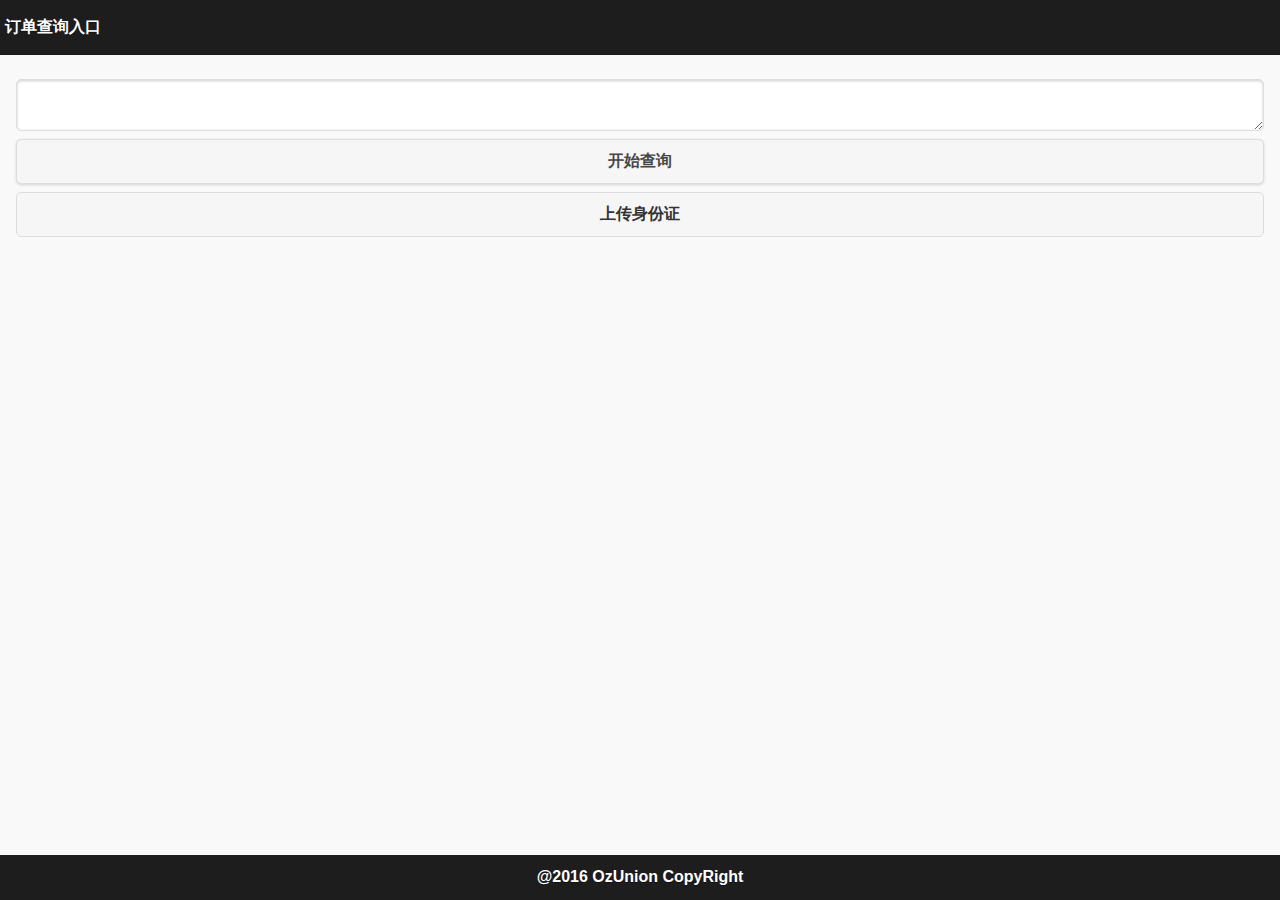
<file: index.html>
<!DOCTYPE html>
<html>
<head>
    <meta http-equiv="Content-type" content="text/html; charset=utf-8">
    <meta name="viewport"  content="width=device-width, initial-scale=1.0, user-scalable=0, maximum-scale=1.0"/>
    <meta name="apple-mobile-web-app-capable" content="yes">
    <meta name="apple-mobile-web-app-status-bar-style" content="black">
	<title></title>
	<link rel="stylesheet" href="mobile/css/themes-default/jquery.mobile-1.4.5.min.css">
	<script src="jquery-1.7.2.min.js"></script>
	<script src="mobile/jquery.mobile-1.4.5.min.js"></script>
</head>
<body>
   <div data-role="page" id="demo-page">
        <div data-role="header" data-theme="b" id="con">
			<p style="padding-left:5px;">订单查询入口</p>
		</div>
        <div role="main" class="ui-content"  data-role="content" >
			<form id="form1" name="form1" action="http://track.blueskyexpress.com.au/cgi-bin/GInfo.dll?EmmisTrack" method="post" target="_blank" id="hy_search">
			    <input name="w" type="hidden" value="blueskyexpress">
				<textarea cols="40" rows="8" id="textareainput" name="cno"> </textarea>
				<input class="ui-btn ui-corner-all" type="submit" value="开始查询"></input>
				<a data-ajax="false" class="ui-btn ui-corner-all" href="javascript:go();">上传身份证</a>
			</form>
		</div>
	   <div data-role="footer" data-position="fixed" data-theme="b" id="con" data-tap-toggle="false">
	      <h4>@2016 OzUnion CopyRight</h4>
	   </div>
   </div>
</body>
<script language="JavaScript">
<!--
//待开发
function go(){
	window.open('http://track.blueskyexpress.com.au/icard/');
}
</script>
</html>
</file>
